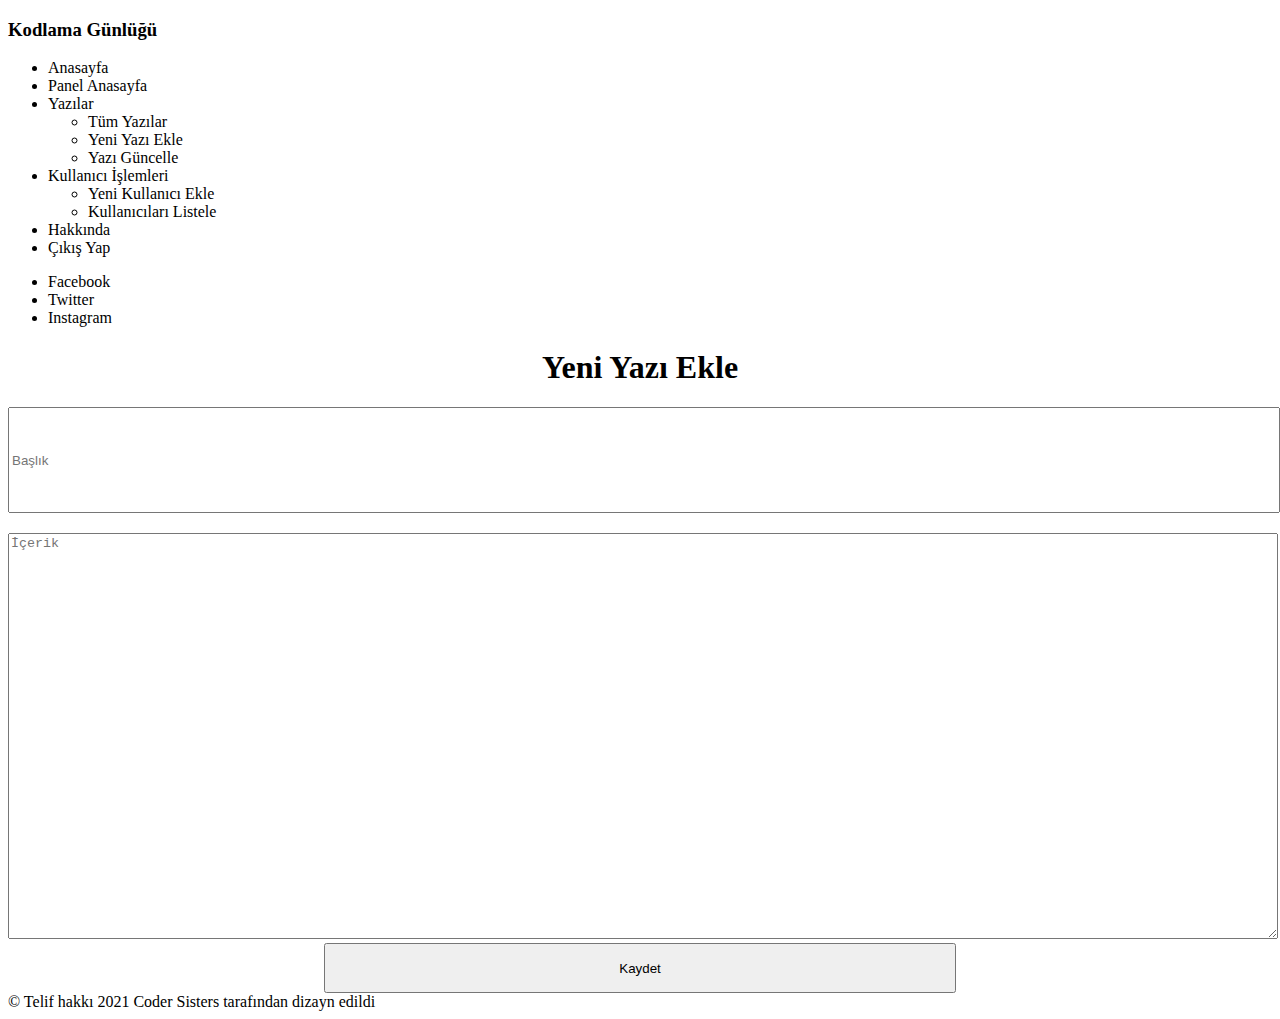
<file: target/classes/templates/addArticle.html>
<!DOCTYPE html>
<html xmlns:th ="http://www.thymeleaf.org" class="no-js" lang="en">
<head>

    <!--- basic page needs
    ================================================== -->
    <meta charset="utf-8">
    <title>Kodlama Günlüğü</title>
    <meta name="description" content="">
    <meta name="author" content="">

    <!-- mobile specific metas
    ================================================== -->
    <meta name="viewport" content="width=device-width, initial-scale=1">

    <!-- CSS
    ================================================== -->
    <link rel="stylesheet" th:href="@{css/base.css}">
    <link rel="stylesheet" th:href="@{css/vendor.css}">
    <link rel="stylesheet" th:href="@{css/main.css}">

    <!-- script
    ================================================== -->
    <script th:src="@{js/modernizr.js}"></script>

    <!-- favicons
    ================================================== -->
    <link rel="apple-touch-icon" sizes="180x180" th:href="@{apple-touch-icon.png}">
    <link rel="icon" type="image/png" sizes="32x32" th:href="@{favicon-32x32.png}">
    <link rel="icon" type="image/png" sizes="16x16" th:href="@{favicon-16x16.png}">
    <link rel="manifest" th:href="@{site.webmanifest}">
 
    
    <meta http-equiv="X-UA-Compatible" content="IE=edge">
	
	<meta name="viewport" content="width=device-width, initial-scale=1">





	<!-- Place favicon.ico and apple-touch-icon.png in the root directory -->
	<link rel="shortcut icon" th:href="@{favicon.ico}">
	<!-- Google Fonts -->
	<link th:href='@{http://fonts.googleapis.com/css?family=Playfair+Display:400,700,400italic|Roboto:400,300,700}' rel='stylesheet' type='text/css'>
	<!-- Animate -->
	<link rel="stylesheet" th:href="@{css2/animate.css}">
	<!-- Icomoon -->
	<link rel="stylesheet" th:href="@{css2/icomoon.css}">
	<!-- Bootstrap  -->
	<link rel="stylesheet" th:href="@{css2/bootstrap.css}">

	<link rel="stylesheet" th:href="@{css2/style.css}">


	<!-- Modernizr JS -->
	<script th:src="@{js2/modernizr-2.6.2.min.js}"></script>
    
    
    
    
    
</head>

<body>

    <!-- preloader
    ================================================== -->
    <div id="preloader">
        <div id="loader" class="dots-fade">
            <div></div>
            <div></div>
            <div></div>
        </div>
    </div>

    <div id="top" class="s-wrap site-wrapper">

        <!-- site header
        ================================================== -->
        <header class="s-header">

            <div class="header__top">
                <div class="header__logo">
                    <h3><a class="site-logo" th:href="@{./../anasayfa}">
                  
                        Kodlama Günlüğü
                        
                    </a></h3>
                </div>


            <nav class="header__nav-wrap">

                <ul class="header__nav">
                    <li class="current"><a th:href="@{anasayfa}" title="">Anasayfa</a></li>
                    <li class="current"><a th:href="@{panel}" title=""> Panel Anasayfa</a></li>
                    <li class="has-children">
                        <a th:href="@{#0}" title="">Yazılar</a>
                        <ul class="sub-menu">
                
                		<li><a th:href="@{Article}">Tüm Yazılar</a></li>
                        <li><a th:href="@{addArticle}">Yeni Yazı Ekle</a></li>
                        <li><a th:href="@{#}">Yazı Güncelle</a></li>
                        </ul>
                    </li>
                    <li class="has-children">
                        <a th:href="@{#0}" title="">Kullanıcı İşlemleri</a>
                        <ul class="sub-menu">
                
                		<li><a th:href="@{register}">Yeni Kullanıcı Ekle</a></li>
                        <li><a th:href="@{AllUser}">Kullanıcıları Listele</a></li>
                        </ul>
                    </li>
                    <li><a th:href="@{page-about}" title="">Hakkında</a></li>
                    <li><a th:href="@{logout}" title="">Çıkış Yap</a></li>
                </ul> <!-- end header__nav -->

                <ul class="header__social">
                    <li class="ss-facebook">
                        <a th:href="@{#}">
                            <span class="screen-reader-text">Facebook</span>
                        </a>
                    </li>
                    <li class="ss-twitter">
                        <a th:href="@{#0}">
                            <span class="screen-reader-text">Twitter</span>
                        </a>
                    </li>
                    <li class="ss-instagram">
                        <a th:href="@{#0}">
                            <span class="screen-reader-text">Instagram</span>
                        </a>
                    </li>
                    
                </ul>

            </nav> <!-- end header__nav-wrap -->

            

        </header> <!-- end s-header -->
        
        
        <H1 align ="center">Yeni Yazı Ekle</H1>
	
	<!-- END #fh5co-header -->
	<div align="center" class="container-fluid">
		<div  class="row fh5co-post-entry single-entry">
			<article class="col-lg-8 col-lg-offset-2 col-md-8 col-md-offset-2 col-sm-8 col-sm-offset-2 col-xs-12 col-xs-offset-0">
				
				<h2  class="fh5co-article-title"><input type="text" id="note_title" style="height:100px; width:100%" placeholder="Başlık"/></h2>
				
						<div>
							<textarea class="form form-control" id="note_detail" style="height:400px; width:100%" placeholder="İçerik"></textarea>

						</div>
						 <div class="row-items-end">
							<div class="fh5co-highlight right">
								<button class ="btn btn-success" style="height:50px; width:50%" onclick="addArticle()">Kaydet</button>
								
							</div>
				</div>
			</article>
		</div>
	</div>
        
            
          
        <!-- footer
        ================================================== -->
        <footer class="s-footer">
            <div class="row">
                <div class="column large-full footer__content">
                    <div class="footer__copyright">
                        <span>© Telif hakkı 2021</span> 
                        <span>Coder Sisters tarafından dizayn edildi</span>
                    </div>
                </div>
            </div>

            <div class="go-top">
                <a class="smoothscroll" title="Back to Top" th:href="@{#top}"></a>
            </div>
        </footer>

    </div> <!-- end s-wrap -->


    <!-- Java Script
    ================================================== -->
    <script th:src="@{js/jquery-3.2.1.min.js}"></script>
    <script th:src="@{js/plugins.js}"></script>
    <script th:src="@{js/main.js}"></script>
    
     <script th:src="@{custom/index.js}"></script>
     
     <!-- jQuery -->
	<script th:src="@{js2/jquery.min.js}"></script>
	<!-- jQuery Easing -->
	<script th:src="@{js2/jquery.easing.1.3.js}"></script>
	<!-- Bootstrap -->
	<script th:src="@{js2/bootstrap.min.js}"></script>
	<!-- Waypoints -->
	<script th:src="@{js2/jquery.waypoints.min.js}"></script>
	<!-- Main JS -->
	<script th:src="@{js2/main.js}"></script>
	
	<script th:src="@{custom/addArticle.js}"></script>



</body>
</file>
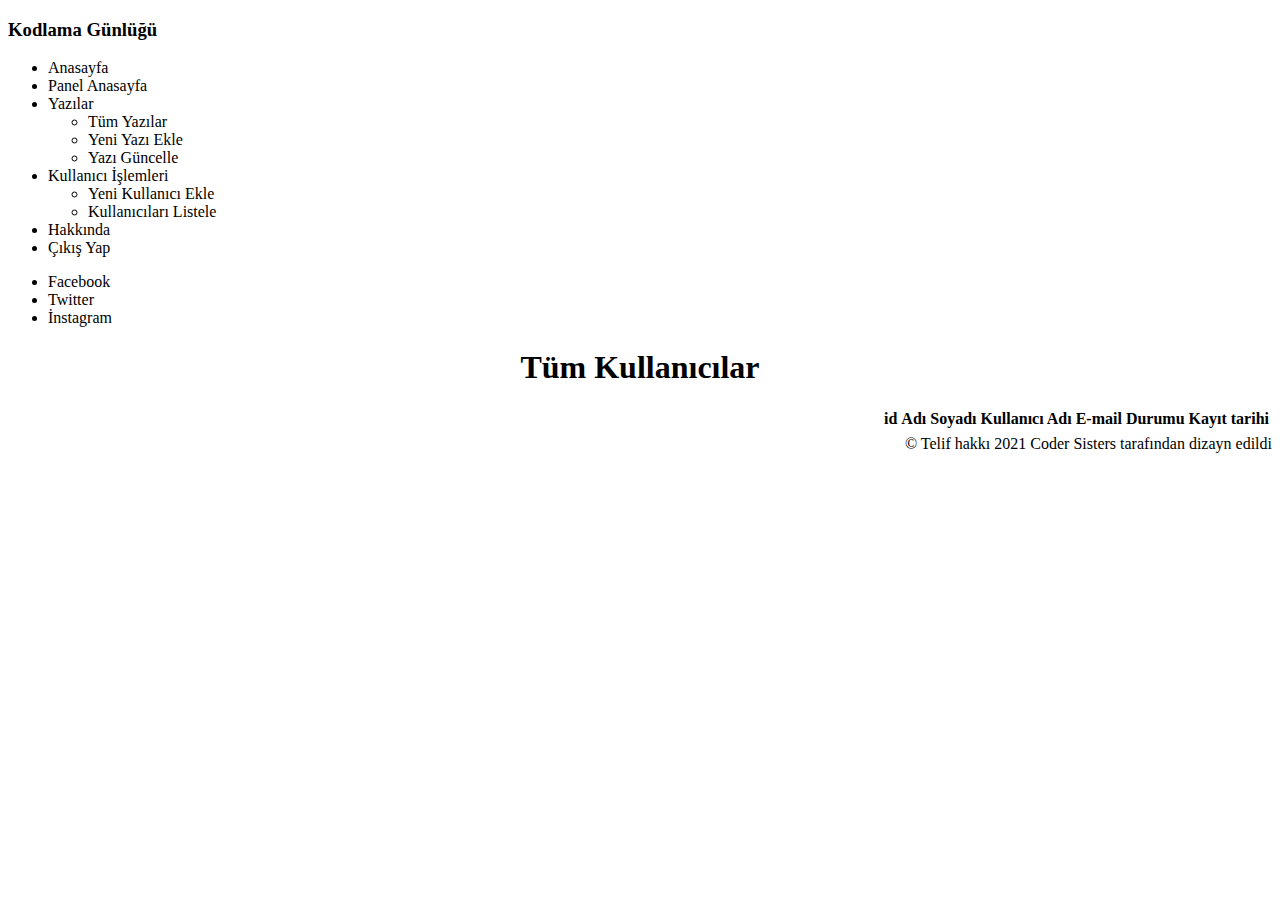
<file: target/classes/templates/AllUser.html>
<!DOCTYPE html>
<html xmlns:th ="http://www.thymeleaf.org" class="no-js" lang="en">
<head>

    <!--- basic page needs
    ================================================== -->
    <meta charset="utf-8">
    <title>Kodlama Günlüğü</title>
    <meta name="description" content="">
    <meta name="author" content="">

    <!-- mobile specific metas
    ================================================== -->
    <meta name="viewport" content="width=device-width, initial-scale=1">

    <!-- CSS
    ================================================== -->
    <link rel="stylesheet" th:href="@{css/base.css}">
    <link rel="stylesheet" th:href="@{css/vendor.css}">
    <link rel="stylesheet" th:href="@{css/main.css}">
    
    <link rel="stylesheet" th:href="@{css3/article.css}">

    <!-- script
    ================================================== -->
    <script th:src="@{js/modernizr.js}"></script>

    <!-- favicons
    ================================================== -->
    <link rel="apple-touch-icon" sizes="180x180" th:href="@{apple-touch-icon.png}">
    <link rel="icon" type="image/png" sizes="32x32" th:href="@{favicon-32x32.png}">
    <link rel="icon" type="image/png" sizes="16x16" th:href="@{favicon-16x16.png}">
    <link rel="manifest" th:href="@{site.webmanifest}">
 
    
    <meta http-equiv="X-UA-Compatible" content="IE=edge">
	
	<meta name="viewport" content="width=device-width, initial-scale=1">





	<!-- Place favicon.ico and apple-touch-icon.png in the root directory -->
	<link rel="shortcut icon" th:href="@{favicon.ico}">
	<!-- Google Fonts -->
	<link th:href='@{http://fonts.googleapis.com/css?family=Playfair+Display:400,700,400italic|Roboto:400,300,700}' rel='stylesheet' type='text/css'>
	<!-- Animate -->
	<link rel="stylesheet" th:href="@{css2/animate.css}">
	<!-- Icomoon -->
	<link rel="stylesheet" th:href="@{css2/icomoon.css}">
	<!-- Bootstrap  -->
	<link rel="stylesheet" th:href="@{css2/bootstrap.css}">

	<link rel="stylesheet" th:href="@{css2/style.css}">


	<!-- Modernizr JS -->
	<script th:src="@{js2/modernizr-2.6.2.min.js}"></script>
    
    
    
    
    
</head>

<body>

    <!-- preloader
    ================================================== -->
    <div id="preloader">
        <div id="loader" class="dots-fade">
            <div></div>
            <div></div>
            <div></div>
        </div>
    </div>

    <div id="top" class="s-wrap site-wrapper">

        <!-- site header
        ================================================== -->
        <header class="s-header">

                 <div class="header__top">
                <div class="header__logo">
                      <h3><a class="site-logo" th:href="@{./../anasayfa}">
                  
                        Kodlama Günlüğü
                        
                    </a></h3>
                </div>

                
            <nav class="header__nav-wrap">

                <ul class="header__nav">
                    <li class="current"><a th:href="@{anasayfa}" title="">Anasayfa</a></li>
                    <li class="current"><a th:href="@{panel}" title="">Panel Anasayfa</a></li>
                    <li class="has-children">
                        <a th:href="@{#0}" title="">Yazılar</a>
                        <ul class="sub-menu">
                
                		<li><a th:href="@{Article}">Tüm Yazılar</a></li>
                        <li><a th:href="@{addArticle}">Yeni Yazı Ekle</a></li>
                        <li><a th:href="@{#}">Yazı Güncelle</a></li>
                        </ul>
                    </li>
                    <li class="has-children">
                        <a th:href="@{#0}" title="">Kullanıcı İşlemleri</a>
                        <ul class="sub-menu">
                
                		<li><a th:href="@{register}">Yeni Kullanıcı Ekle</a></li>
                        <li><a th:href="@{AllUser}">Kullanıcıları Listele</a></li>
                        </ul>
                    </li>
                    <li><a th:href="@{page-about}" title="">Hakkında</a></li>
                    <li><a th:href="@{logout}" title="">Çıkış Yap</a></li>
                </ul> <!-- end header__nav -->

                <ul class="header__social">
                    <li class="ss-facebook">
                        <a th:href="@{#}">
                            <span class="screen-reader-text">Facebook</span>
                        </a>
                    </li>
                    <li class="ss-twitter">
                        <a th:href="@{#0}">
                            <span class="screen-reader-text">Twitter</span>
                        </a>
                    </li>
                    <li class="ss-instagram">
                        <a th:href="@{#0}">
                            <span class="screen-reader-text">İnstagram</span>
                        </a>
                    </li>
                    
                </ul>

            </nav> <!-- end header__nav-wrap -->

            

        </header> <!-- end s-header -->
        
     <H1 align ="center">Tüm Kullanıcılar</H1>
     <div align="right" class="container-fluid">
     <div align="right" class="row fh5co-post-entry single-entry">
     
			<table class="table table-striped table-hover">
				
				  <thead>
				    <tr>
				      <th scope="col">id</th>
				      <th scope="col">Adı</th>
				      <th scope="col">Soyadı</th>
				      <th scope="col">Kullanıcı Adı</th>
				      <th scope="col">E-mail</th>
				      <th scope="col">Durumu</th>
				      <th scope="col">Kayıt tarihi</th>
				    </tr>
				  </thead>
				  <tbody>
				    <tr th:each="allUsers : ${allUserList}" >
				      <td th:text="${allUsers.id}"></td>
				      <td th:text="${allUsers.name}"></td>
				      <td th:text="${allUsers.surname}"></td>
				      <td th:text="${allUsers.username}"></td>
				      <td th:text="${allUsers.email}"></td>
				      <td th:text="${allUsers.active}"></td>
				      <td th:text="${allUsers.create_date}"></td>
				    </tr>
				    
				  </tbody>
				</table>
        
            </div>
          
        <!-- footer
        ================================================== -->
        <footer class="s-footer">
            <div class="row">
                <div class="column large-full footer__content">
                    <div class="footer__copyright">
                        <span>© Telif hakkı 2021</span> 
                        <span>Coder Sisters tarafından dizayn edildi<a th:href="@{https://www.styleshout.com/}"> </a></span>
                    </div>
                </div>
            </div>

            <div class="go-top">
                <a class="smoothscroll" title="Back to Top" th:href="@{#top}"></a>
            </div>
        </footer>

    </div> <!-- end s-wrap -->


    <!-- Java Script
    ================================================== -->
    <script th:src="@{js/jquery-3.2.1.min.js}"></script>
    <script th:src="@{js/plugins.js}"></script>
    <script th:src="@{js/main.js}"></script>
    
     
  

</body>
</file>
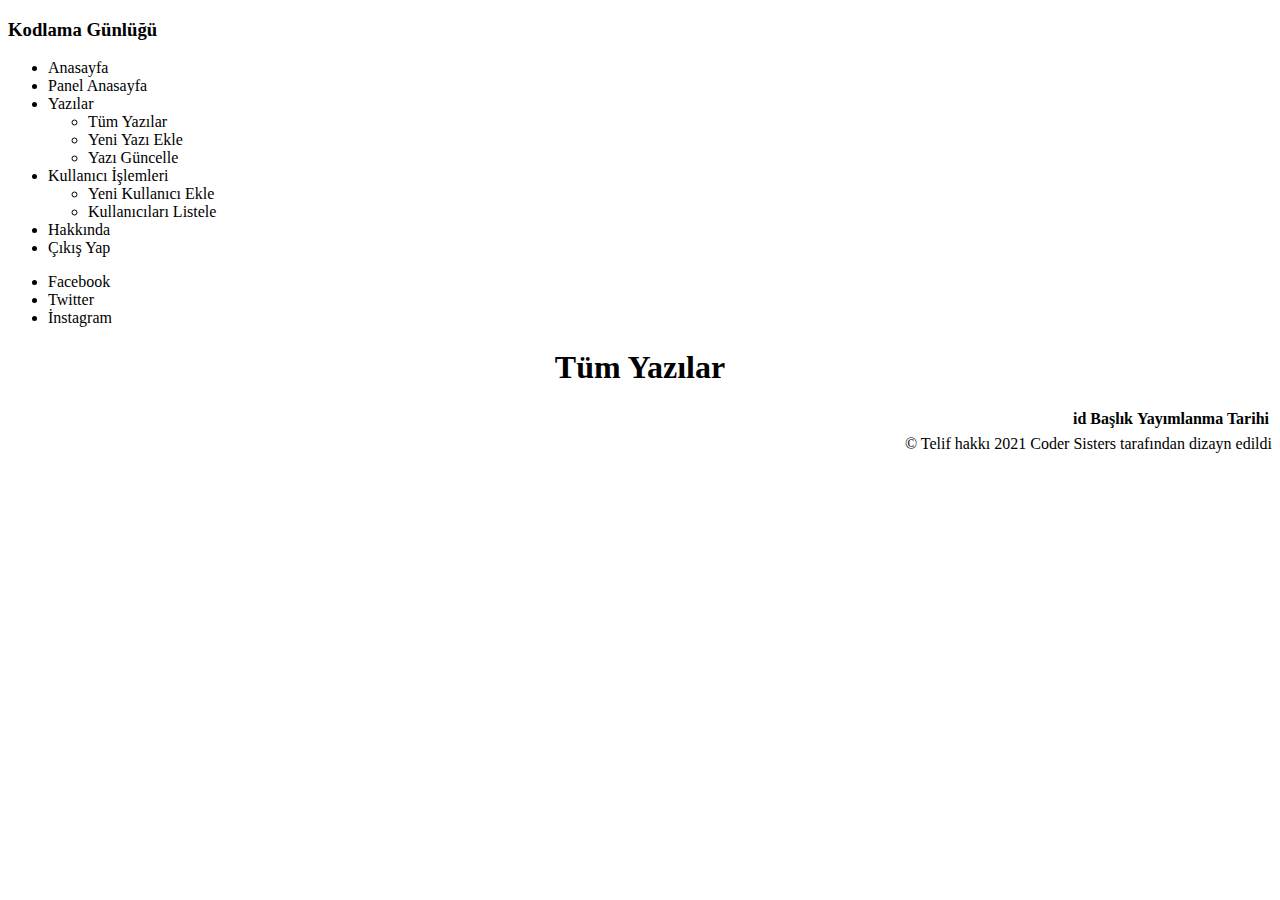
<file: target/classes/templates/Article.html>
<!DOCTYPE html>
<html xmlns:th ="http://www.thymeleaf.org" class="no-js" lang="en">
<head>

    <!--- basic page needs
    ================================================== -->
    <meta charset="utf-8">
    <title>Kodlama Günlüğü</title>
    <meta name="description" content="">
    <meta name="author" content="">

    <!-- mobile specific metas
    ================================================== -->
    <meta name="viewport" content="width=device-width, initial-scale=1">

    <!-- CSS
    ================================================== -->
    <link rel="stylesheet" th:href="@{css/base.css}">
    <link rel="stylesheet" th:href="@{css/vendor.css}">
    <link rel="stylesheet" th:href="@{css/main.css}">
    
    <link rel="stylesheet" th:href="@{css3/article.css}">

    <!-- script
    ================================================== -->
    <script th:src="@{js/modernizr.js}"></script>

    <!-- favicons
    ================================================== -->
    <link rel="apple-touch-icon" sizes="180x180" th:href="@{apple-touch-icon.png}">
    <link rel="icon" type="image/png" sizes="32x32" th:href="@{favicon-32x32.png}">
    <link rel="icon" type="image/png" sizes="16x16" th:href="@{favicon-16x16.png}">
    <link rel="manifest" th:href="@{site.webmanifest}">
 
    
    <meta http-equiv="X-UA-Compatible" content="IE=edge">
	
	<meta name="viewport" content="width=device-width, initial-scale=1">





	<!-- Place favicon.ico and apple-touch-icon.png in the root directory -->
	<link rel="shortcut icon" th:href="@{favicon.ico}">
	<!-- Google Fonts -->
	<link th:href='@{http://fonts.googleapis.com/css?family=Playfair+Display:400,700,400italic|Roboto:400,300,700}' rel='stylesheet' type='text/css'>
	<!-- Animate -->
	<link rel="stylesheet" th:href="@{css2/animate.css}">
	<!-- Icomoon -->
	<link rel="stylesheet" th:href="@{css2/icomoon.css}">
	<!-- Bootstrap  -->
	<link rel="stylesheet" th:href="@{css2/bootstrap.css}">

	<link rel="stylesheet" th:href="@{css2/style.css}">


	<!-- Modernizr JS -->
	<script th:src="@{js2/modernizr-2.6.2.min.js}"></script>
    
    
    
    
    
</head>

<body>

    <!-- preloader
    ================================================== -->
    <div id="preloader">
        <div id="loader" class="dots-fade">
            <div></div>
            <div></div>
            <div></div>
        </div>
    </div>

    <div id="top" class="s-wrap site-wrapper">

        <!-- site header
        ================================================== -->
        <header class="s-header">

            <div class="header__top">
                <div class="header__logo">
                   <h3>   <a class="site-logo" th:href="@{./../anasayfa}">
                  
                        Kodlama Günlüğü
                        
                    </a></h3>
                </div>

                
            <nav class="header__nav-wrap">

                <ul class="header__nav">
                    <li class="current"><a th:href="@{anasayfa}" title="">Anasayfa</a></li>
                    <li class="current"><a th:href="@{panel}" title="">Panel Anasayfa</a></li>
                    <li class="has-children">
                        <a th:href="@{#0}" title="">Yazılar</a>
                        <ul class="sub-menu">
                
                		<li><a th:href="@{Article}">Tüm Yazılar</a></li>
                        <li><a th:href="@{addArticle}">Yeni Yazı Ekle</a></li>
                        <li><a th:href="@{#}">Yazı Güncelle</a></li>
                        </ul>
                    </li>
                    <li class="has-children">
                        <a th:href="@{#0}" title="">Kullanıcı İşlemleri</a>
                        <ul class="sub-menu">
                
                		<li><a th:href="@{register}">Yeni Kullanıcı Ekle</a></li>
                        <li><a th:href="@{AllUser}">Kullanıcıları Listele</a></li>
                        </ul>
                    </li>
                    <li><a th:href="@{#}" title="">Hakkında</a></li>
                    <li><a th:href="@{logout}" title="">Çıkış Yap</a></li>
                </ul> <!-- end header__nav -->

                <ul class="header__social">
                    <li class="ss-facebook">
                        <a th:href="@{#}">
                            <span class="screen-reader-text">Facebook</span>
                        </a>
                    </li>
                    <li class="ss-twitter">
                        <a th:href="@{#0}">
                            <span class="screen-reader-text">Twitter</span>
                        </a>
                    </li>
                    <li class="ss-instagram">
                        <a th:href="@{#0}">
                            <span class="screen-reader-text">İnstagram</span>
                        </a>
                    </li>
                    
                </ul>

            </nav> <!-- end header__nav-wrap -->

            

        </header> <!-- end s-header -->
        
     <H1 align ="center">Tüm Yazılar</H1>
     <div align="right" class="container-fluid">
     <div align="right" class="row fh5co-post-entry single-entry">
     
				<table class="table table-striped table-hover">
				
				  <thead>
				     <tr>
				      <th scope="col">id</th>
				      <th scope="col">Başlık</th>
				      <th scope="col">Yayımlanma Tarihi</th>
				    </tr>
				  </thead>
				  <tbody>
				    <tr th:each="allArticle : ${allArticleList}" >
				      <td th:text="${allArticle.id}"></td>
				      <td th:text="${allArticle.title}"></td>
				      <td th:text="${allArticle.create_date}"></td>
				    </tr>
				  </tbody>
				</table>
        
            </div>
          
        <!-- footer
        ================================================== -->
        <footer class="s-footer">
            <div class="row">
                <div class="column large-full footer__content">
                    <div class="footer__copyright">
                        <span>© Telif hakkı 2021</span> 
                        <span>Coder Sisters tarafından dizayn edildi<a th:href="@{https://www.styleshout.com/}"> </a></span>
                    </div>
                </div>
            </div>

            <div class="go-top">
                <a class="smoothscroll" title="Back to Top" th:href="@{#top}"></a>
            </div>
        </footer>

    </div> <!-- end s-wrap -->


    <!-- Java Script
    ================================================== -->
    <script th:src="@{js/jquery-3.2.1.min.js}"></script>
    <script th:src="@{js/plugins.js}"></script>
    <script th:src="@{js/main.js}"></script>
    
     <script th:src="@{custom/index.js}"></script>
     
  

</body>
</file>
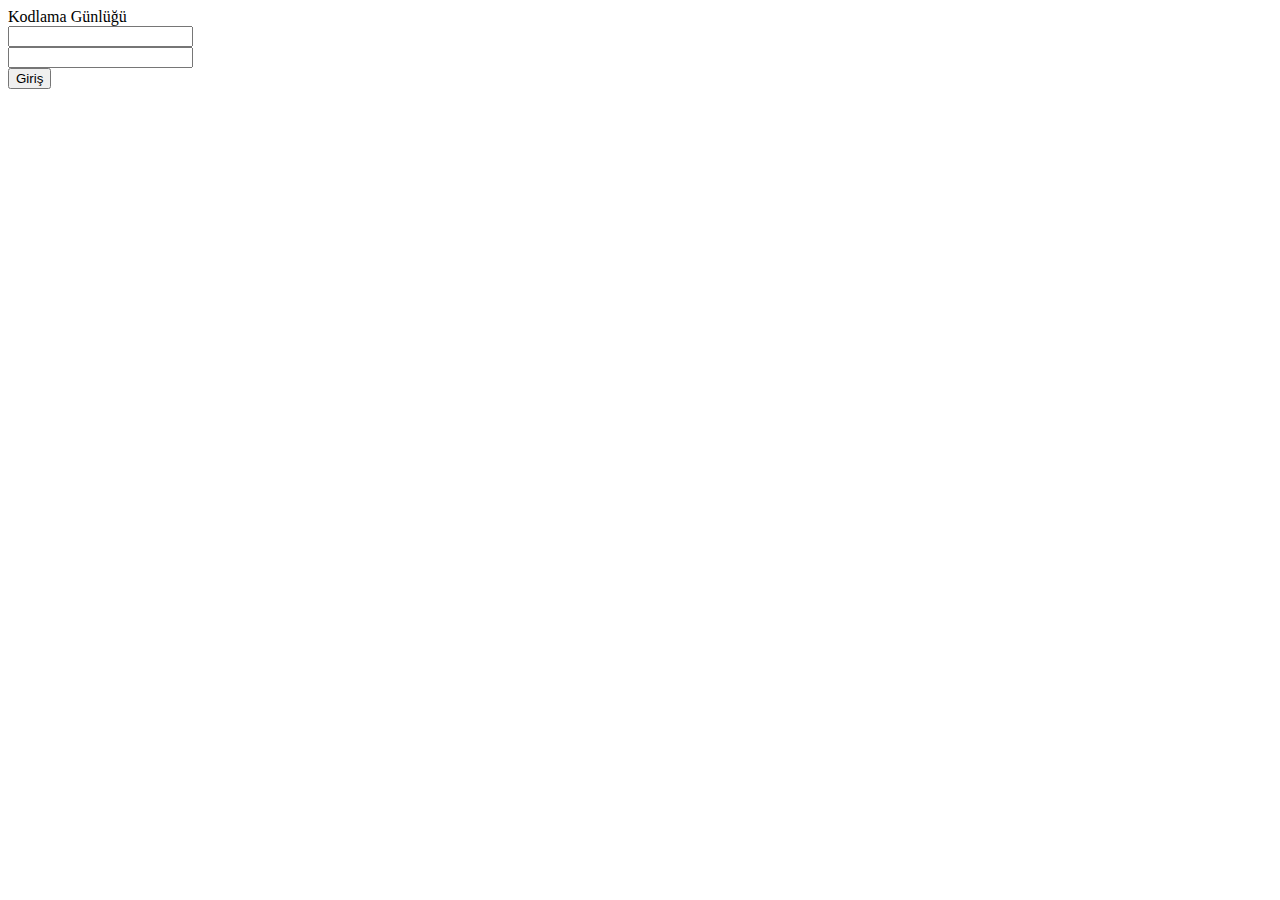
<file: target/classes/templates/login.html>
<!DOCTYPE html>
<html lang="en" xmlns:th ="http://www.thymeleaf.org" >
<head>
	<title>Kodlama Günlüğü - Giriş</title>
	<meta charset="UTF-8">
	<meta name="viewport" content="width=device-width, initial-scale=1">
<!--===============================================================================================-->	
	<link rel="icon" type="image/png" th:href="@{login/images/icons/favicon.ico}"/>
<!--===============================================================================================-->
	<link rel="stylesheet" type="text/css" th:href="@{login/vendor/bootstrap/css/bootstrap.min.css}">
<!--===============================================================================================-->
	<link rel="stylesheet" type="text/css" th:href="@{login/fonts/font-awesome-4.7.0/css/font-awesome.min.css}">
<!--===============================================================================================-->
	<link rel="stylesheet" type="text/css" th:href="@{login/fonts/iconic/css/material-design-iconic-font.min.css}">
<!--===============================================================================================-->
	<link rel="stylesheet" type="text/css" th:href="@{login/vendor/animate/animate.css}">
<!--===============================================================================================-->	
	<link rel="stylesheet" type="text/css" th:href="@{login/vendor/css-hamburgers/hamburgers.min.css}">
<!--===============================================================================================-->
	<link rel="stylesheet" type="text/css" th:href="@{login/vendor/animsition/css/animsition.min.css}">
<!--===============================================================================================-->
	<link rel="stylesheet" type="text/css" th:href="@{login/vendor/select2/select2.min.css}">
<!--===============================================================================================-->	
	<link rel="stylesheet" type="text/css" th:href="@{login/vendor/daterangepicker/daterangepicker.css}">
<!--===============================================================================================-->
	<link rel="stylesheet" type="text/css" th:href="@{login/css/util.css}">
	<link rel="stylesheet" type="text/css" th:href="@{login/css/main.css}">
<!--===============================================================================================-->
</head>
<body>
	
	<div class="limiter">
		<div class="container-login100">
			<div class="wrap-login100">
				<div class="login100-form validate-form">
					<span class="login100-form-title p-b-26">
						Kodlama Günlüğü
					</span>
					<span class="login100-form-title p-b-48">
						<i class="zmdi zmdi-font"></i>
					</span>

					<div class="wrap-input100 validate-input" data-validate = "Kullanıcı Adı Girin">
						<input class="input100" type="text" name="username" th:id="@{username}">
						<span class="focus-input100" data-placeholder="Kullanıcı Adı"></span>
					</div>
					
					<div class="wrap-input100 validate-input" data-validate="Parola Girin">
						<span class="btn-show-pass">
							<i class="zmdi zmdi-eye"></i>
						</span>
						<input class="input100" type="password" name="pass" th:id="@{pass}">
						<span class="focus-input100" data-placeholder="Parola"></span>
					</div>
					
					
					<div class="container-login100-form-btn">
						<div class="wrap-login100-form-btn">
							<div class="login100-form-bgbtn"></div>
							<button class="login100-form-btn" id="registerBtn" onclick="login()">
								Giriş
							</button>
						</div>
					</div>
					<div th:id="@{${status}}"></div>
					 
				</div>
			</div>
		</div>
	</div>
	

	<div id="dropDownSelect1"></div>
	
<!--===============================================================================================-->
	<script th:src="@{login/vendor/jquery/jquery-3.2.1.min.js}"></script>
<!--===============================================================================================-->
	<script th:src="@{login/vendor/animsition/js/animsition.min.js}"></script>
<!--===============================================================================================-->
	<script th:src="@{login/vendor/bootstrap/js/popper.js}"></script>
	<script th:src="@{login/vendor/bootstrap/js/bootstrap.min.js}"></script>
<!--===============================================================================================-->
	<script th:src="@{login/vendor/select2/select2.min.js}"></script>
<!--===============================================================================================-->
	<script th:src="@{login/vendor/daterangepicker/moment.min.js}"></script>
	<script th:src="@{login/vendor/daterangepicker/daterangepicker.js}"></script>
<!--===============================================================================================-->
	<script th:src="@{login/vendor/countdowntime/countdowntime.js}"></script>
<!--===============================================================================================-->
	<script th:src="@{login/js/main.js}"></script>
	
	<script th:src="@{custom/login.js}"></script>

</body>
</html>
</file>
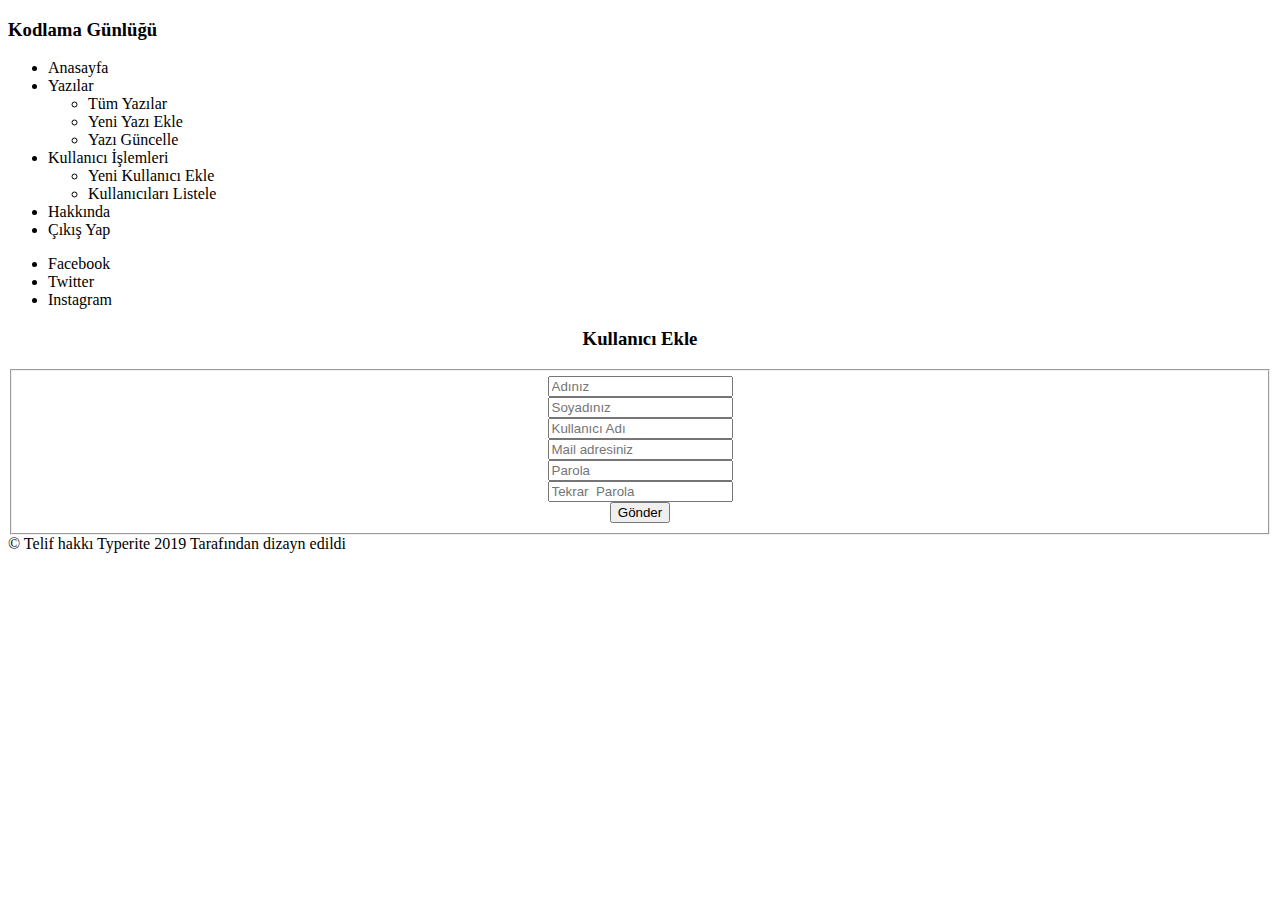
<file: target/classes/templates/register.html>
<!DOCTYPE html>
<html xmlns:th ="http://www.thymeleaf.org" class="no-js" lang="en">
<head>

    <!--- basic page needs
    ================================================== -->
    <meta charset="utf-8">
    <title>Kodlama Günlüğü</title>
    <meta name="description" content="">
    <meta name="author" content="">

    <!-- mobile specific metas
    ================================================== -->
    <meta name="viewport" content="width=device-width, initial-scale=1">

    <!-- CSS
    ================================================== -->
    <link rel="stylesheet" th:href="@{css/base.css}">
    <link rel="stylesheet" th:href="@{css/vendor.css}">
    <link rel="stylesheet" th:href="@{css/main.css}">

    <!-- script
    ================================================== -->
    <script th:src="@{js/modernizr.js}"></script>

    <!-- favicons
    ================================================== -->
    <link rel="apple-touch-icon" sizes="180x180" th:href="@{apple-touch-icon.png}">
    <link rel="icon" type="image/png" sizes="32x32" th:href="@{favicon-32x32.png}">
    <link rel="icon" type="image/png" sizes="16x16" th:href="@{favicon-16x16.png}">
    <link rel="manifest" th:href="@{site.webmanifest}">
 
    
    <meta http-equiv="X-UA-Compatible" content="IE=edge">
	
	<meta name="viewport" content="width=device-width, initial-scale=1">





	<!-- Place favicon.ico and apple-touch-icon.png in the root directory -->
	<link rel="shortcut icon" th:href="@{favicon.ico}">
	<!-- Google Fonts -->
	<link th:href='@{http://fonts.googleapis.com/css?family=Playfair+Display:400,700,400italic|Roboto:400,300,700}' rel='stylesheet' type='text/css'>
	<!-- Animate -->
	<link rel="stylesheet" th:href="@{css2/animate.css}">
	<!-- Icomoon -->
	<link rel="stylesheet" th:href="@{css2/icomoon.css}">
	<!-- Bootstrap  -->
	<link rel="stylesheet" th:href="@{css2/bootstrap.css}">

	<link rel="stylesheet" th:href="@{css2/style.css}">


	<!-- Modernizr JS -->
	<script th:src="@{js2/modernizr-2.6.2.min.js}"></script>
    
    
    
    
    
</head>

<body>

    <!-- preloader
    ================================================== -->
    <div id="preloader">
        <div id="loader" class="dots-fade">
            <div></div>
            <div></div>
            <div></div>
        </div>
    </div>

    <div id="top" class="s-wrap site-wrapper">

        <!-- site header
        ================================================== -->
        <header class="s-header">

            <div class="header__top">
                <div class="header__logo">
                    <h3>   <a class="site-logo" th:href="@{./../anasayfa}">
                  
                        Kodlama Günlüğü
                        
                    </a></h3>
                </div>


            <nav class="header__nav-wrap">

                <ul class="header__nav">
                    <li class="current"><a th:href="@{anasayfa}" title="">Anasayfa</a></li>
                    
                    <li class="has-children">
                        <a th:href="@{#0}" title="">Yazılar</a>
                        <ul class="sub-menu">
                
                		<li><a th:href="@{Article}">Tüm Yazılar</a></li>
                        <li><a th:href="@{addArticle}">Yeni Yazı Ekle</a></li>
                        <li><a th:href="@{#}">Yazı Güncelle</a></li>
                        </ul>
                    </li>
                    <li class="has-children">
                        <a th:href="@{#0}" title="">Kullanıcı İşlemleri</a>
                        <ul class="sub-menu">
                
                		<li><a th:href="@{register}">Yeni Kullanıcı Ekle</a></li>
                        <li><a th:href="@{AllUser}">Kullanıcıları Listele</a></li>
                        </ul>
                    </li>
                    <li><a th:href="@{#}" title="">Hakkında</a></li>
                    <li><a th:href="@{logout}" title="">Çıkış Yap</a></li>
                </ul> <!-- end header__nav -->

                <ul class="header__social">
                    <li class="ss-facebook">
                        <a th:href="@{https://facebook.com/}">
                            <span class="screen-reader-text">Facebook</span>
                        </a>
                    </li>
                    <li class="ss-twitter">
                        <a th:href="@{#0}">
                            <span class="screen-reader-text">Twitter</span>
                        </a>
                    </li>
                    <li class="ss-instagram">
                        <a th:href="@{#0}">
                            <span class="screen-reader-text">Instagram</span>
                        </a>
                    </li>
                    
                </ul>

            </nav> <!-- end header__nav-wrap -->

            

        </header> <!-- end s-header -->
        
        

                    <div align="center">

                    <div  class="column large-5 comment-respond">

                        <!-- START respond -->
                        <div id="respond">
            
                            <h3 class="h2">Kullanıcı Ekle</h3>
            
                            <form name="contactForm" id="contactForm" method="post" action="" autocomplete="off">
                                <fieldset>
            
                                    <div class="form-field">
                                        <input name="name" th:id="@{name}" class="full-width" placeholder="Adınız" value="" type="text">
                                    </div>
            
                                    <div class="form-field">
                                        <input  name="surname" th:id="@{surname}" class="full-width" placeholder="Soyadınız" value="" type="text">
                                    </div>
            
                                    <div class="form-field">
                                        <input  name="username" th:id="@{username}" class="full-width" placeholder="Kullanıcı Adı" value="" type="text">
                                    </div>
                                    
                                    <div class="form-field">
                                        <input  name="email" th:id="@{email}" class="full-width" placeholder="Mail adresiniz" value="" type="text">
                                    </div>
                                    
                                    <div class="form-field">
                                        <input  name="pass" th:id="@{pass}" class="full-width" placeholder="Parola" value="" type="text">
                                    </div>
                                    <div class="form-field">
                                        <input  name="pass2" th:id="@{pass2}" class="full-width" placeholder="Tekrar  Parola" value="" type="text">
                                    </div>
                                    <input name="submit" class="btn btn--primary" id="registerBtn" onclick="addUser()" value="Gönder" type="submit">
            
                                </fieldset>
                            </form> <!-- end form -->
           
                        </div>
                        <!-- END respond-->
            
                    </div> <!-- end comment-respond -->
            
                </div> <!-- end comments-wrap -->
            </main>

        </div> <!-- end s-content -->
        </div>

          
        <!-- footer
        ================================================== -->
        <footer class="s-footer">
            <div class="row">
                <div class="column large-full footer__content">
                    <div class="footer__copyright">
                        <span>© Telif hakkı Typerite 2019</span> 
                        <span>Tarafından dizayn edildi<a th:href="@{https://www.styleshout.com/}"> </a></span>
                    </div>
                </div>
            </div>

            <div class="go-top">
                <a class="smoothscroll" title="Back to Top" th:href="@{#top}"></a>
            </div>
        </footer>

    </div> <!-- end s-wrap -->


    <!-- Java Script
    ================================================== -->
    <script th:src="@{js/jquery-3.2.1.min.js}"></script>
    <script th:src="@{js/plugins.js}"></script>
    <script th:src="@{js/main.js}"></script>
    
     <script th:src="@{custom/index.js}"></script>
     
     <!-- jQuery -->
	<script th:src="@{js2/jquery.min.js}"></script>
	<!-- jQuery Easing -->
	<script th:src="@{js2/jquery.easing.1.3.js}"></script>
	<!-- Bootstrap -->
	<script th:src="@{js2/bootstrap.min.js}"></script>
	<!-- Waypoints -->
	<script th:src="@{js2/jquery.waypoints.min.js}"></script>
	<!-- Main JS -->
	<script th:src="@{js2/main.js}"></script>
	
	<script th:src="@{custom/register.js}"></script>



</body>
</file>
